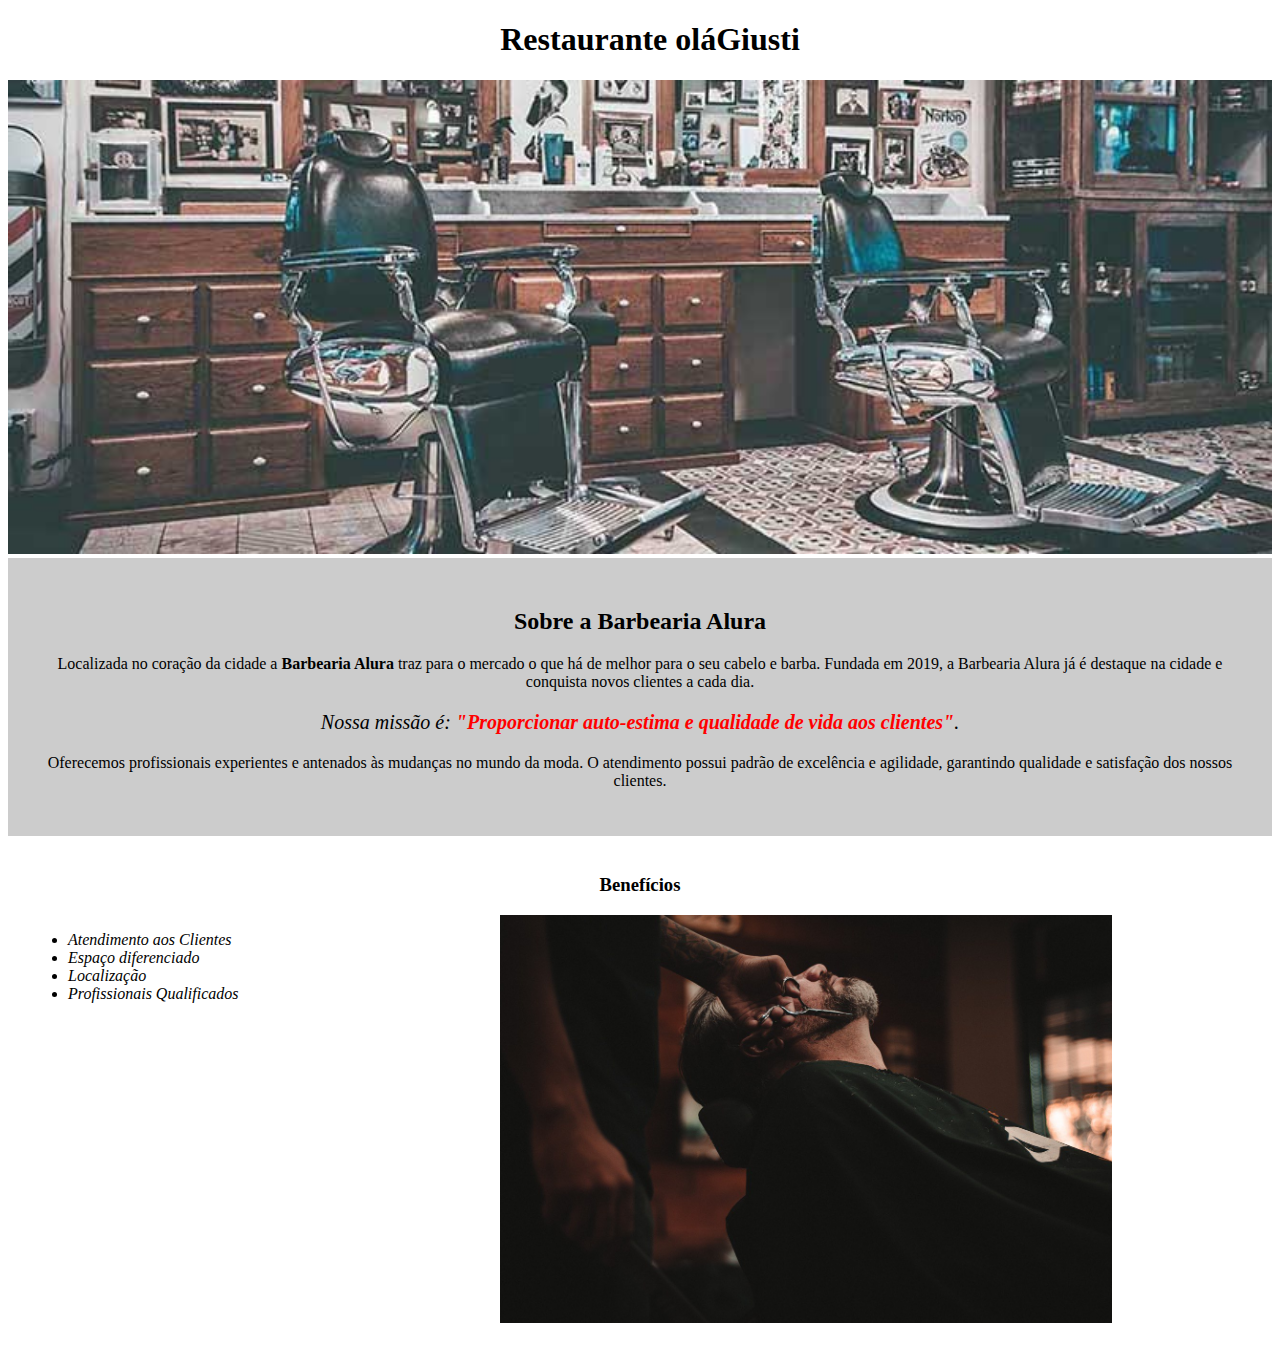
<file: index.html>
<!DOCTYPE html>
<html lang="pt-br">
	<head>
		<meta charset="UTF-8">
		<title>Barbearia Alura</title>
		<link rel="stylesheet" href="style.css">
	</head>

	<body>
		<header>
			<h1 class="titulo-principal">Restaurante  oláGiusti</h1>
		</header>
		<img id="banner" src="banner.jpg">
		<div class="principal">
			<h2 class="titulo-centralizado">Sobre a Barbearia Alura</h2>
	 
			<p>Localizada no coração da cidade a <strong>Barbearia Alura</strong> traz para o mercado o que há de melhor para o seu cabelo e barba. Fundada em 2019, a Barbearia Alura já é destaque na cidade e conquista novos clientes a cada dia.</p>

			<p id="missao"><em>Nossa missão é: <strong>"Proporcionar auto-estima e qualidade de vida aos clientes"</strong>.</em></p>

			<p>Oferecemos profissionais experientes e antenados às mudanças no mundo da moda. O atendimento possui padrão de excelência e agilidade, garantindo qualidade e satisfação dos nossos clientes.</p>
		</div>

		<div class="beneficios">
			<h3 class="titulo-centralizado">Benefícios</h3>

			<ul>
				<li class="itens">Atendimento aos Clientes</li>
				<li class="itens">Espaço diferenciado</li>
				<li class="itens">Localização</li>
				<li class="itens">Profissionais Qualificados</li>
			</ul>

			<img src="beneficios.jpg" class="imagembeneficios">
		</div>
	</body>
</html>
</file>
<file: style.css>
#banner {
	width:100%;
}

.principal{
	background: #CCCCCC;
	padding: 30px;
}

.titulo-principal {
	padding-left: 20px;
	text-align: center;
}

.titulo-centralizado {
	text-align: center
}

p {
	text-align: center;
}

#missao {
	font-size: 20px
}

em strong {
	color: #FF0000;
}

.itens {
	font-style: italic
}

.beneficios {
	background: #FFFFFF;
	padding: 20px;
}

ul {
	display: inline-block;
	vertical-align: top;
	width: 20%;
	margin-right: 15%;
}

.imagembeneficios {
	width: 50%;
}
</file>
